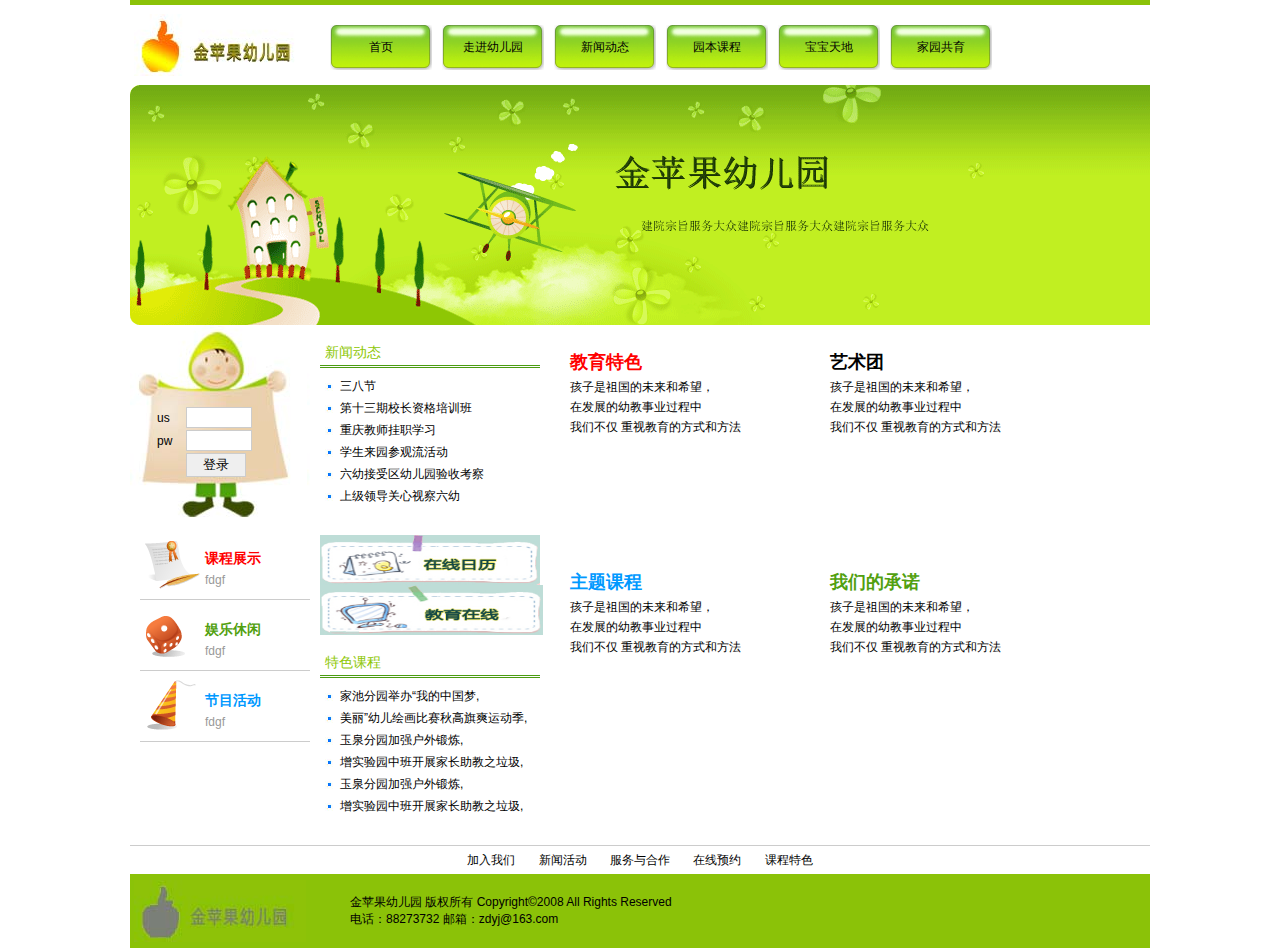
<file: index.html>
<!DOCTYPE html PUBLIC "-//W3C//DTD XHTML 1.0 Transitional//EN" "http://www.w3.org/TR/xhtml1/DTD/xhtml1-transitional.dtd">
<html xmlns="http://www.w3.org/1999/xhtml">
<head>
<meta http-equiv="Content-Type" content="text/html; charset=utf-8" />
<title>无标题文档</title>
<link href="css/style.css" rel="stylesheet" type="text/css" />

</head>


<body>

<section class="content">

 <div>
  <header  class="header">
  <div class="logo"></div>
   <nav class="nav">
    <ul>
      <li><a href="index.html">首页</a></li>
      <li><a href="introduce.html">走进幼儿园</a></li>
      <li><a href="../news.html">新闻动态</a></li>
      <li><a href="#">园本课程</a></li>
      <li><a href="../3">宝宝天地</a></li>
      <li><a href="#">家园共育</a></li>
    </ul>
   </nav>
  </header> 
 </div>
 <div class="banner"></div>
 
 <div>
    <div class="content_left">
    <div class="login">
      <form id="form1"  name="foem1" method="post" action="">
         <table width="100%" border="0" class="c_l_form">
       <tr>
          <td width="29%">us</td>
          <td width="71%"><label for="textfield"></label>
          <input name="textfield" type="text" class="ico" id="textfield"/></td>
       </tr>
       <tr>
          <td>pw</td>
          <td><label for="textfield2"></label>
          <input name="textfield2" type="text" class="ico" id="textfield2"/></td>
       </tr>
       <tr>
         <td>&nbsp;</td>
         <td><input name="button" type="submit" class="ico" id="button" value="登录" /></td>
       </tr>
       </table>
     </form>
    </div>
    <div class="c_left_two">
        <ul>
         <li class="c_l1">
          <h3 class="c_red">课程展示</h3><p class="c_font" >fdgf</p>
         </li>
         <li class="c_l2">
          <h3 class="c_green">娱乐休闲</h3><p class="c_font" >fdgf</p>
         </li>
         <li class="c_l3">
          <h3 class="c_blue">节目活动</h3><p class="c_font" >fdgf</p>
         </li>
        </ul>      
    </div>  
  </div>
  
  
  <div class="content_main">   
      <div class="c_main">
        <h3>新闻动态</h3>
        <ul>
         <li><a href="#">三八节</a></li>
         <li><a href="#">第十三期校长资格培训班</a></li>
         <li><a href="#">重庆教师挂职学习</a></li>
         <li><a href="#">学生来园参观流活动</a></li>
         <li><a href="#">六幼接受区幼儿园验收考察</a></li>
         <li><a href="#">上级领导关心视察六幼</a></li>
        </ul>
      </div>
      <div class="sech"><img src="images/btn-link1.jpg" width="220" height="55" /><img src="images/btn-link2.jpg" width="223" height="70" /></div>
      <div class="c_main">
       <h3 class="c_main">特色课程</h3>
        <ul>
         <li><a href="#">家池分园举办&ldquo;我的中国梦</a>,</li>
         <li><a href="#">美丽&rdquo;幼儿绘画比赛秋高旗爽运动季</a>,</li>
         <li><a href="#">玉泉分园加强户外锻炼</a>,</li>
         <li><a href="#">增实验园中班开展家长助教之垃圾</a>,</li>
         <li><a href="#">玉泉分园加强户外锻炼</a>,</li>
         <li><a href="#">增实验园中班开展家长助教之垃圾</a>,</li>
        </ul>
      </div>
  </div>
  
 
  <div class="content_right">
    <ul>
       <li class="c_r_11">
        <h2 class="c_red">教育特色</h2>
         <p> 孩子是祖国的未来和希望，</p><p>在发展的幼教事业过程中</p><P>我们不仅
重视教育的方式和方法</P>
        <p class="c_r_l1"></p>
       </li>        
       <li class="c_r_12">
        <h2 class="o_orage">艺术团</h2>
         <p> 孩子是祖国的未来和希望，</p><p>在发展的幼教事业过程中</p><P>我们不仅
重视教育的方式和方法</P>
       </li>        
       <li class="c_r_13">
        <h2 class="c_blue">主题课程</h2>
         <p> 孩子是祖国的未来和希望，</p><p>在发展的幼教事业过程中</p><P>我们不仅
重视教育的方式和方法</P>
       </li>        
       <li class="c_r_14">
        <h2 class="c_green">我们的承诺</h2>
         <p> 孩子是祖国的未来和希望，</p><p>在发展的幼教事业过程中</p><P>我们不仅
重视教育的方式和方法</P>
       </li>        
    </ul>
   </div> 
   
 </div>
 
</section>

<footer class="footer clear">
  <nav class="footer_nav">
  <ul>
    <li><a href="#">加入我们</a></li>
    <li><a href="#">新闻活动</a></li>
    <li><a href="#">服务与合作</a></li>
    <li><a href="#">在线预约</a></li>
    <li><a href="#">课程特色</a></li></ul>
  </nav>
    <div class="footer_con">
      <div class="footer_logo"></div>
      <div class="footer_r">金苹果幼儿园 版权所有 Copyright©2008 All Rights Reserved<br />
      电话：88273732 邮箱：zdyj@163.com</div>
    </div>
</footer>
</body>
</html>
</file>
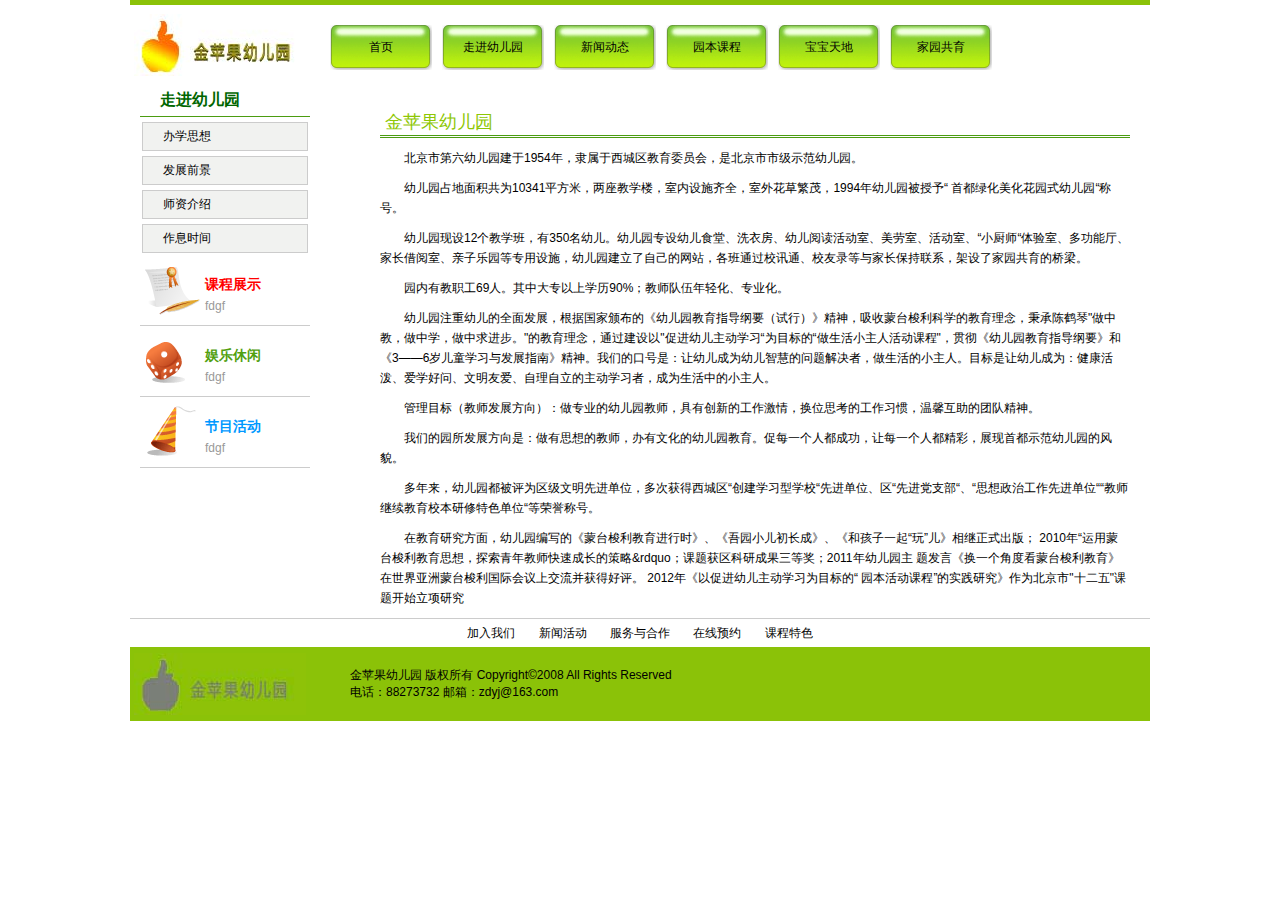
<file: introduce.html>
<!DOCTYPE html PUBLIC "-//W3C//DTD XHTML 1.0 Transitional//EN" "http://www.w3.org/TR/xhtml1/DTD/xhtml1-transitional.dtd">
<html xmlns="http://www.w3.org/1999/xhtml">
<head>
<meta http-equiv="Content-Type" content="text/html; charset=utf-8" />
<title>无标题文档</title>
<link href="css/style.css" rel="stylesheet" type="text/css" />
</head>

<header  class="header">
  <div class="logo"></div>
  <nav class="nav">
    <ul>
      <li><a href="index.html">首页</a></li>
      <li><a href="introduce.html">走进幼儿园</a></li>
      <li><a href="../news.html">新闻动态</a></li>
      <li><a href="#">园本课程</a></li>
      <li><a href="../3">宝宝天地</a></li>
      <li><a href="#">家园共育</a></li>
    </ul>
  </nav>
</header>

<div class="content">
 <div class="content_left">
   <div class="c_left_one">
   <h2>走进幼儿园</h2>
   <ul>
       <li><a href="3">办学思想</a></li>
       <li><a href="#">发展前景</a></li> 
       <li><a href="#">师资介绍</a></li>
       <li><a href="#">作息时间</a></li>
     </ul>
    </div>
    <div class="c_left_two">
        <ul>
         <li class="c_l1">
          <h3 class="c_red">课程展示</h3><p class="c_font" >fdgf</p>
         </li>
         <li class="c_l2">
          <h3 class="c_green">娱乐休闲</h3><p class="c_font" >fdgf</p>
         </li>
         <li class="c_l3">
          <h3 class="c_blue">节目活动</h3><p class="c_font" >fdgf</p>
         </li>
        </ul>
        </div> 
        </div>               
               
     <div class="contentside_right">
       <h2>金苹果幼儿园</h2>
        <p>北京市第六幼儿园建于<span lang="EN-US" xml:lang="EN-US">1954</span>年，隶属于西城区教育委员会，是北京市市级示范幼儿园。 </p>
       <p>幼儿园占地面积共为<span lang="EN-US" xml:lang="EN-US">10341</span>平方米，两座教学楼，室内设施齐全，室外花草繁茂，<span lang="EN-US" xml:lang="EN-US">1994</span>年幼儿园被授予&ldquo;
首都绿化美化花园式幼儿园&ldquo;称号。</p>
       <p>幼儿园现设<span lang="EN-US" xml:lang="EN-US">12</span>个教学班，有<span lang="EN-US" xml:lang="EN-US">350</span>名幼儿。幼儿园专设幼儿食堂、洗衣房、幼儿阅读活动室、美劳室、活动室、&ldquo;小厨师&ldquo;体验室、多功能厅、家长借阅室、亲子乐园等专用设施，幼儿园建立了自己的网站，各班通过校讯通、校友录等与家长保持联系，架设了家园共育的桥梁。</p>
       <p>园内有教职工<span lang="EN-US" xml:lang="EN-US">69</span>人。其中大专以上学历<span lang="EN-US" xml:lang="EN-US">90</span>%；教师队伍年轻化、专业化。</p>
       <p>幼儿园注重幼儿的全面发展，根据国家颁布的《幼儿园教育指导纲要（试行）》精神，吸收蒙台梭利科学的教育理念，秉承陈鹤琴"做中教，做中学，做中求进步。"的教育理念，通过建设以"促进幼儿主动学习&ldquo;为目标的&ldquo;做生活小主人活动课程"，贯彻《幼儿园教育指导纲要》和《<span lang="EN-US" xml:lang="EN-US">3</span>——<span lang="EN-US" xml:lang="EN-US">6</span>岁儿童学习与发展指南》精神。我们的口号是：让幼儿成为幼儿智慧的问题解决者，做生活的小主人。目标是让幼儿成为：健康活泼、爱学好问、文明友爱、自理自立的主动学习者，成为生活中的小主人。</p>
       <p>管理目标（教师发展方向）：做专业的幼儿园教师，具有创新的工作激情，换位思考的工作习惯，温馨互助的团队精神。</p>
       <p>我们的园所发展方向是：做有思想的教师，办有文化的幼儿园教育。促每一个人都成功，让每一个人都精彩，展现首都示范幼儿园的风貌。</p>
       <p>多年来，幼儿园都被评为区级文明先进单位，多次获得西城区&ldquo;创建学习型学校&ldquo;先进单位、区&ldquo;先进党支部&ldquo;、&ldquo;思想政治工作先进单位&ldquo;&ldquo;教师继续教育校本研修特色单位&ldquo;等荣誉称号。</p>
       <p>在教育研究方面，幼儿园编写的《蒙台梭利教育进行时》、《吾园小儿初长成》、《和孩子一起&ldquo;玩&rdquo;儿》相继正式出版；<span lang="EN-US" xml:lang="EN-US">
2010</span>年&ldquo;运用蒙台梭利教育思想，探索青年教师快速成长的策略&rdquo；课题获区科研成果三等奖；<span lang="EN-US" xml:lang="EN-US">2011</span>年幼儿园主
题发言《换一个角度看蒙台梭利教育》在世界亚洲蒙台梭利国际会议上交流并获得好评。 <span lang="EN-US" xml:lang="EN-US">2012</span>年《以促进幼儿主动学习为目标的&ldquo;
园本活动课程&rdquo;的实践研究》作为北京市"十二五"课题开始立项研究</p>
    </div>
  </div>
  
  
  <footer class="footer clear">
  <nav class="footer_nav">
  <ul>
    <li><a href="#">加入我们</a></li>
    <li><a href="#">新闻活动</a></li>
    <li><a href="#">服务与合作</a></li>
    <li><a href="#">在线预约</a></li>
    <li><a href="#">课程特色</a></li></ul>
  </nav>
    <div class="footer_con">
      <div class="footer_logo"></div>
      <div class="footer_r">金苹果幼儿园 版权所有 Copyright©2008 All Rights Reserved<br />
      电话：88273732 邮箱：zdyj@163.com</div>
    </div>
</footer>
<body>
</body>
</html>
</file>
<file: css/style.css>
* {
	margin: 0px;
	padding: 0px;
}
body {
	font-size: 12px;
	font-family: Verdana, Geneva, sans-serif;
}
a {
	color: #000;
	text-decoration: none;
}
.header {
	border-top-width: 5px;
	border-top-style: solid;
	border-top-color: #8bc208;
	margin: auto;
	width: 1020px;
	height: 80px;
}
.logo {
	background-image: url(../images/logo.jpg);
	background-repeat: no-repeat;
	background-position: center center;
	height: 80px;
	width: 180px;
	float: left;
}
.nav {
	float: left;
	height: 60px;
	width: 800px;
	line-height: 80px;
	padding-left: 20px;
	padding-top: 20px;
}
ul {
	list-style-type: none;
}
.nav ul li {
	float: left;
}
.nav ul li a {
	line-height: 45px;
	background-image: url(../images/main01_03-06.gif);
	background-repeat: no-repeat;
	text-align: center;
	height: 45px;
	width: 102px;
	display: block;
	margin-right: 10px;
}
.nav ul li a:hover {
	background-image: url(../images/main01_03.gif);
	background-repeat: no-repeat;
}
.content {
	margin: auto;
	width: 1020px;
}
.content_left {
	float: left;
	width: 180px;
}
.content_main {
	float: left;
	width: 220px;
	padding-right: 10px;
	padding-left: 10px;
}
.content_right {
	float: left;
	width: 530px;
	padding-left: 10px;
}
.c_left_two {
	padding-left: 10px;
}
.c_left_one {
	padding-left: 10px;
}
.c_left_two  li {
	height: 50px;
	border-bottom-width: 1px;
	border-bottom-style: solid;
	border-bottom-color: #CCC;
	padding-left: 65px;
	padding-top: 20px;
}
.c_l1 {
	background-image: url(../images/main01_13-22.gif);
	background-repeat: no-repeat;
	background-position: left center;
}
.c_l2 {
	background-image: url(../images/main01_18-28.gif);
	background-repeat: no-repeat;
	background-position: left center;
}
.c_l3 {
	background-image: url(../images/main01_22.gif);
	background-repeat: no-repeat;
	background-position: left center;
}
.c_red {
	color: #F00;
}
.c_green {
	color: #51A00F;
}.c_blue {
	color: #09F;
}
.c_font {
	color: #999;
	margin-top: 5px;
}
.c_main {
	height: 200px;
}
.content_right ul li {
	float: left;
	height: 200px;
	width: 250px;
	padding-top: 20px;
	padding-left: 10px;
}


.login {
	background-image: url(../images/login1.jpg);
	height: 204px;
	padding-left: 10px;
	position: relative;
}
.banner {
	background-image: url(../images/main01_11.gif);
	height: 240px;
}
.clear {
	clear: both;
}
.footer {
	margin: auto;
	height: 102px;
	width: 1020px;
	border-top-width: 1px;
	border-top-style: solid;
	border-top-color: #CCC;
}
.footer_nav {
	height: 28px;
	text-align: center;
}
.footer_nav ul li {
	display: inline-block;
}
.footer_nav ul li a {
	line-height: 28px;
	display: block;
	height: 28px;
	padding-right: 10px;
	padding-left: 10px;
}
.footer_con {
	background-color: #8bc208;
	height: 74px;
}
.footer_logo {
	float: left;
	height: 74px;
	width: 180px;
	background-image: url(../images/footerlogo.jpg);
	background-repeat: no-repeat;
	background-position: center center;
}
.footer_r {
	float: right;
	width: 800px;
	padding-top: 20px;
}
.sech {

}
.c_r_l1 {
	background-image:url(../images/main01_14.gif);
	background-repeat: no-repeat;
	background-position: right bottom;
}
.content_right h2 {
	margin-top: 5px;
	margin-bottom: 5px;
}
.content_right  p {
	margin-top: 3px;
	margin-bottom: 3px;
}
.content_main  h3 {
	height: 30px;
	border-bottom-width: 3px;
	border-bottom-style: double;
	border-bottom-color: #4B9C11;
	line-height: 35px;
	font-weight: normal;
	color: #8EC704;
	padding-left: 5px;
	margin-top: 10px;
	margin-bottom: 10px;
}

.c_r_l2 {
	background-image: url(../images/main01_17.gif);
	background-repeat: no-repeat;
	background-position: right bottom;
}
.c_r_l3 {
	background-image: url(../images/main01_24.gif);
	background-repeat: no-repeat;
	background-position: right bottom;
}
.c_r_l4 {
	background-image: url(../images/main01_25.gif);
	background-repeat: no-repeat;
	background-position: right bottom;
}

.c_orage {
	color: #F90;
}
.sech img {
	height: 50px;
}
.content_main  li {
	font-size: 12px;
	background-image: url(../images/1_38-45.gif);
	background-repeat: no-repeat;
	background-position: 5px center;
	padding-left: 20px;
	margin-top: 5px;
	margin-bottom: 5px;
}
.content_main a:hover {
	color: #F30;
	text-decoration: underline;
}
.contentside_right {
	float: right;
	width: 750px;
	padding-top: 10px;
	padding-right: 20px;
	padding-bottom: 10px;
	padding-left: 20px;
}
.c_left_one  a {
	background-color: #f1f2f0;
	display: block;
	border: 1px solid #CCC;
	padding-top: 5px;
	padding-right: 5px;
	padding-bottom: 5px;
	padding-left: 20px;
	font-size: 12px;
	margin-top: 5px;
	margin-right: 2px;
	margin-bottom: 2px;
	margin-left: 2px;
}
.c_left_one h2 {
	color: #060;
	border-bottom-width: 1px;
	border-bottom-style: solid;
	border-bottom-color: #4B9C11;
	font-size: 16px;
	padding-top: 5px;
	padding-bottom: 5px;
	padding-left: 20px;
}


.content_left_one {
	padding-left: 10px;
}

.contentside_right h2 {
	height: 30px;
	border-bottom-width: 3px;
	border-bottom-style: double;
	border-bottom-color: #4B9C11;
	line-height: 35px;
	font-weight: normal;
	color: #8EC704;
	padding-left: 5px;
	margin-top: 10px;
	margin-bottom: 10px;
}
.contentside_right p {
	line-height: 20px;
	text-indent: 2em;
	margin-top: 10px;
}
.c_l_form {
	position: absolute;
	width: 100px;
	top: 80px;
	left: 25px;
	height: 20px;
}
.ico {
	width: 60px;
	border: 1px solid #CCC;
	padding: 2px;
}
.c_left_one a:hover {
	color: #FFF;
	background-color: #066;
}
.news {
	background-image: url(../images/index_07.jpg);
	background-repeat: no-repeat;
	background-position: center center;
	height: 500px;
}
</file>
